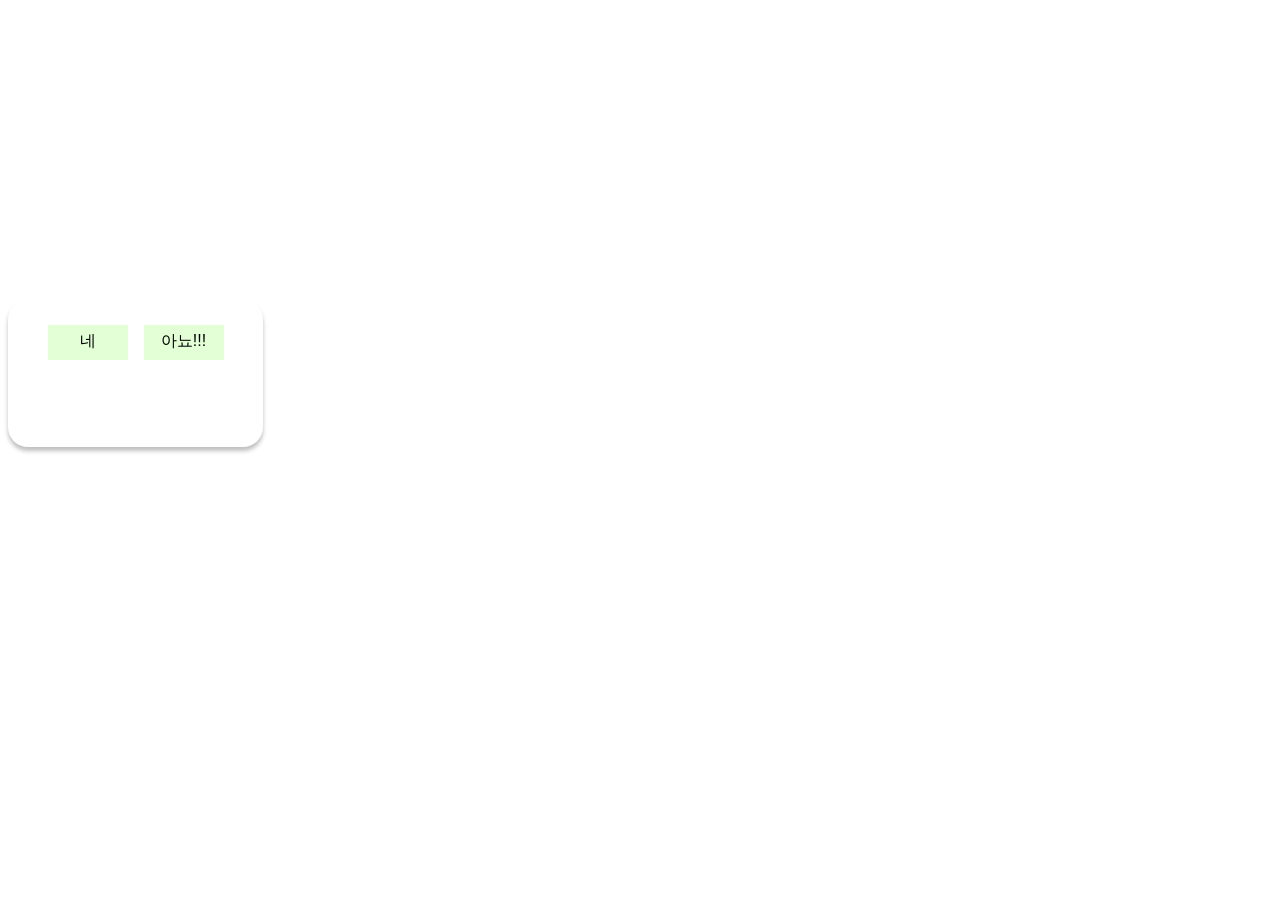
<file: blogProject/static/pages/delModal.html>
<!DOCTYPE html>
<html lang="en">
  <head>
    <meta charset="UTF-8" />
    <meta name="viewport" content="width=device-width, initial-scale=1.0" />
    <title>Modal</title>
    <link rel="stylesheet" href="../css/delete.css" />
  </head>
  <body>
    <div id="modal" class="modal-container">
      <div class="modal">
        <div class="text-box" id="textBox"></div>
        <div class="btn-wrapper">
          <div class="btn" id="deleteBtn">네</div>
          <div class="btn" id="closeBtn">아뇨!!!</div>
        </div>
      </div>
    </div>
    <script src="../js/delete.js"></script>
  </body>
</html>
</file>
<file: blogProject/static/css/delete.css>
.modal-container {
  position: absolute;
  top: 300px;
  display: flex;
  flex-direction: column;
  align-items: center;
  width: 255px;
  height: 147px;
  border-radius: 20px;
  background: #fff;
  box-shadow: 0px 4px 4px 0px rgba(0, 0, 0, 0.25);
}

.text-box {
  margin-top: 25px;
  color: #000;
  font-family: "Inter", sans-serif;
  font-size: 19px;
  font-weight: 550;
  text-align: center;
}

.btn-wrapper {
  width: 11rem;
  margin-top: 18px;
  display: flex;
  align-items: center;
  justify-content: space-between;
}

.btn {
  width: 80px;
  height: 34.859px;
  background: #e2ffd5;
  color: #000;
  font-family: "Inter", sans-serif;
  font-size: 16px;
  line-height: 2;
  text-align: center;
  cursor: pointer;
}
</file>
